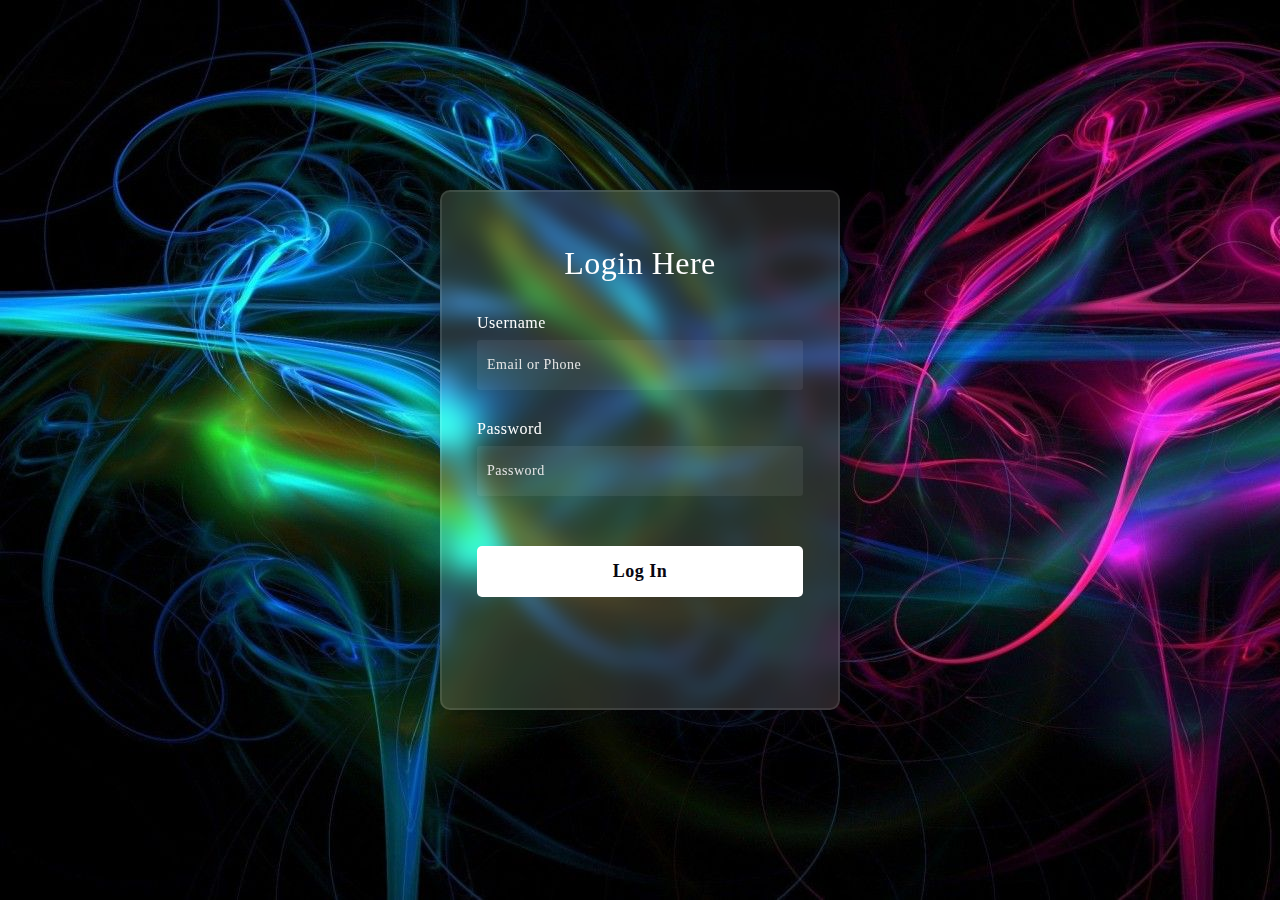
<file: Source code/index.html>
<!DOCTYPE html>
<html lang="en" >
<head>
  <meta charset="UTF-8">
  <title>ApnaShop - Online Shop Website</title>
  <link rel="stylesheet" href="Log in page/style.css">
  <link rel="icon" href="img/apanashop.png">

</head>
<body>
<!-- partial:index.partial.html -->
<!-- Coding by The Coding Experts -->
<!DOCTYPE html>
<html lang="en">

<head>
  <title>login Form</title>
</head>

<body background="Log in page/bg.jpg">
  <div class="form-box">
    <form action="Home.html" method="post">
      <h3>Login Here</h3>

      <label for="username">Username</label>
      <input type="text" placeholder="Email or Phone" id="email">

      <label for="password">Password</label>
      <input type="password" placeholder="Password" id="password">

      <button onclick=" return validateCredentials()">Log In</button>
    </form>
  </div>
  <script src="Log in page/script.js"></script>
</body>

</html>
<!-- partial -->
  
</body>
</html>
</file>
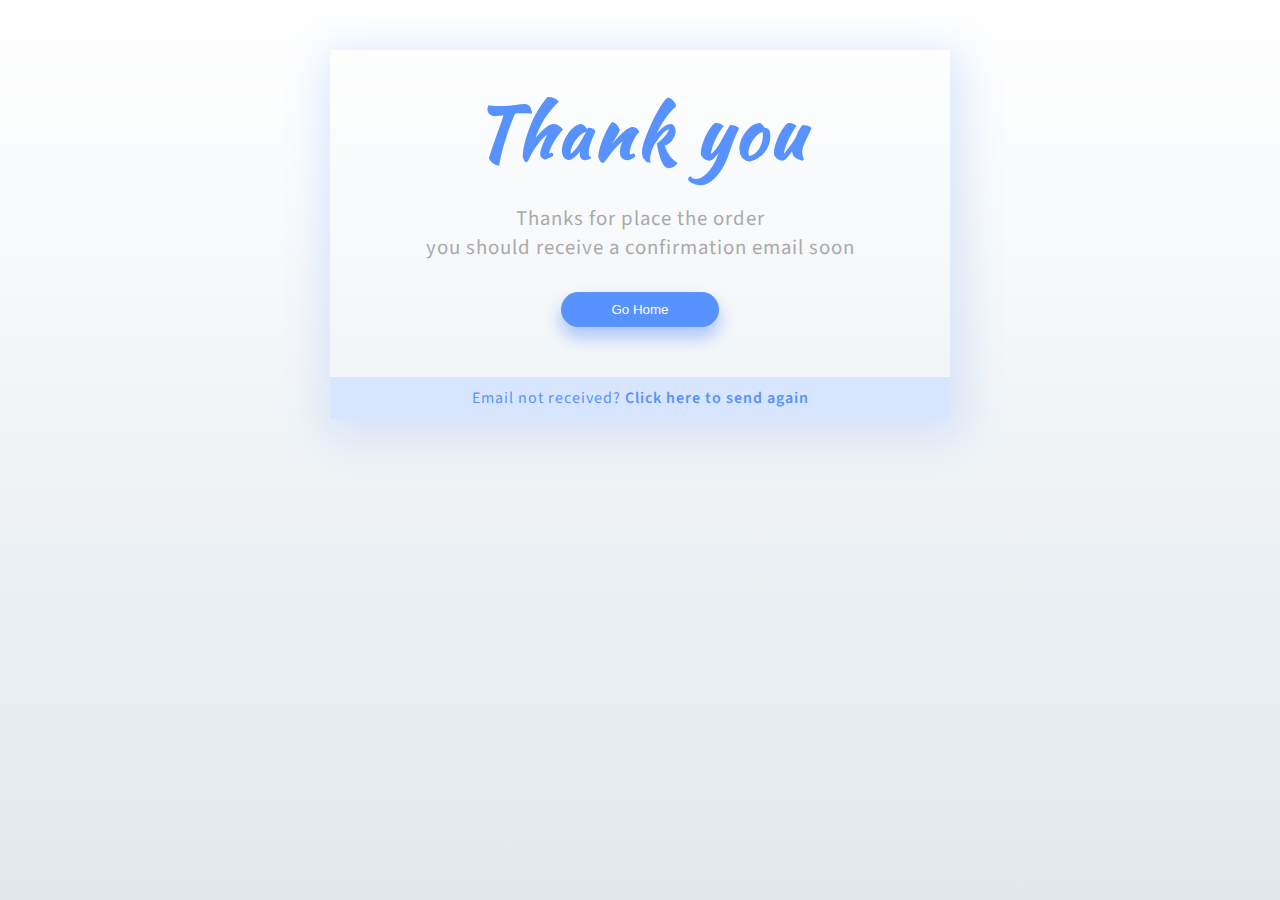
<file: Source code/tq.html>
<!DOCTYPE html>
<html lang="en" >
<head>
  <meta charset="UTF-8">
  <title>ApnaShop Done</title>
  <link rel="stylesheet" href="css\tq2.css">
  <link rel="icon" href="img/apanashop.png">

</head>
<body>
<!-- partial:index.partial.html -->
<div class=content>
  <div class="wrapper-1">
    <div class="wrapper-2">
      <h1>Thank you</h1>
      <p>Thanks for place the order</p>
      <p>you should receive a confirmation email soon  </p>
      <a href="Home.html">
      <button class="go-home">
      go home
      </button>
      </a>
    </div>
    <div class="footer-like">
      <p>Email not received?
       <a href="Home.html">Click here to send again</a>
      </p>
    </div>
</div>
</div>




<link href="https://fonts.googleapis.com/css?family=Kaushan+Script|Source+Sans+Pro" rel="stylesheet">
<!-- partial -->
  
</body>
</html>
</file>
<file: Source code/Log in page/style.css>
*, :before, :after {
  padding: 0;
  margin: 0;
  box-sizing: border-box;
}

body {
  background-color: #080710;
}

.box {
  position: absolute;
  width: 430px;
  height: 520px;
  /* border: 2px solid #fff; */
  left: 50%;
  top: 50%;
  transform: translate(-50%, -50%);
}

.box .circle {
  position: absolute;
  height: 200px;
  width: 200px;
  border-radius: 50%;
}

.circle:nth-child(1) {
  background: linear-gradient(#1845ad, #23a2f6);
  left: -80px;
  top: -80px;
}

.circle:nth-child(2) {
  background: linear-gradient(to right, #ff512f, #f09819);
  right: -30px;
  bottom: -80px;
}

.form-box {
  display: grid;
  place-items: center;
  min-height: 100vh;
}

form {
  position: absolute;
  width: 400px;
  height: 520px;
  background-color: rgba(255, 255, 255, 0.13);
  border-radius: 10px;
  backdrop-filter: blur(10px);
  border: 2px solid rgba(255, 255, 255, 0.1);
  box-shadow: 0 0 40px rgba(8, 7, 16, 0.6);
  padding: 50px 35px;
}

form * {
  font-family: "Poppins";
  color: #fff;
  letter-spacing: 0.5px;
  outline: none;
  border: none;
}

form > h3 {
  font-size: 32px;
  font-weight: 500;
  line-height: 42px;
  text-align: center;
}

label {
  display: block;
  margin-top: 30px;
  font-size: 16px;
  font-weight: 500;
}

input {
  display: block;
  height: 50px;
  width: 100%;
  background-color: rgba(255, 255, 255, 0.07);
  border-radius: 3px;
  padding: 0 10px;
  margin-top: 8px;
  font-size: 14px;
  font-weight: 300;
}

input::placeholder {
  color: #e5e5e5;
}

button {
  margin-top: 50px;
  width: 100%;
  background-color: #fff;
  color: #080710;
  padding: 15px 0;
  font-size: 18px;
  font-weight: 600;
  border-radius: 5px;
  cursor: pointer;
}
</file>
